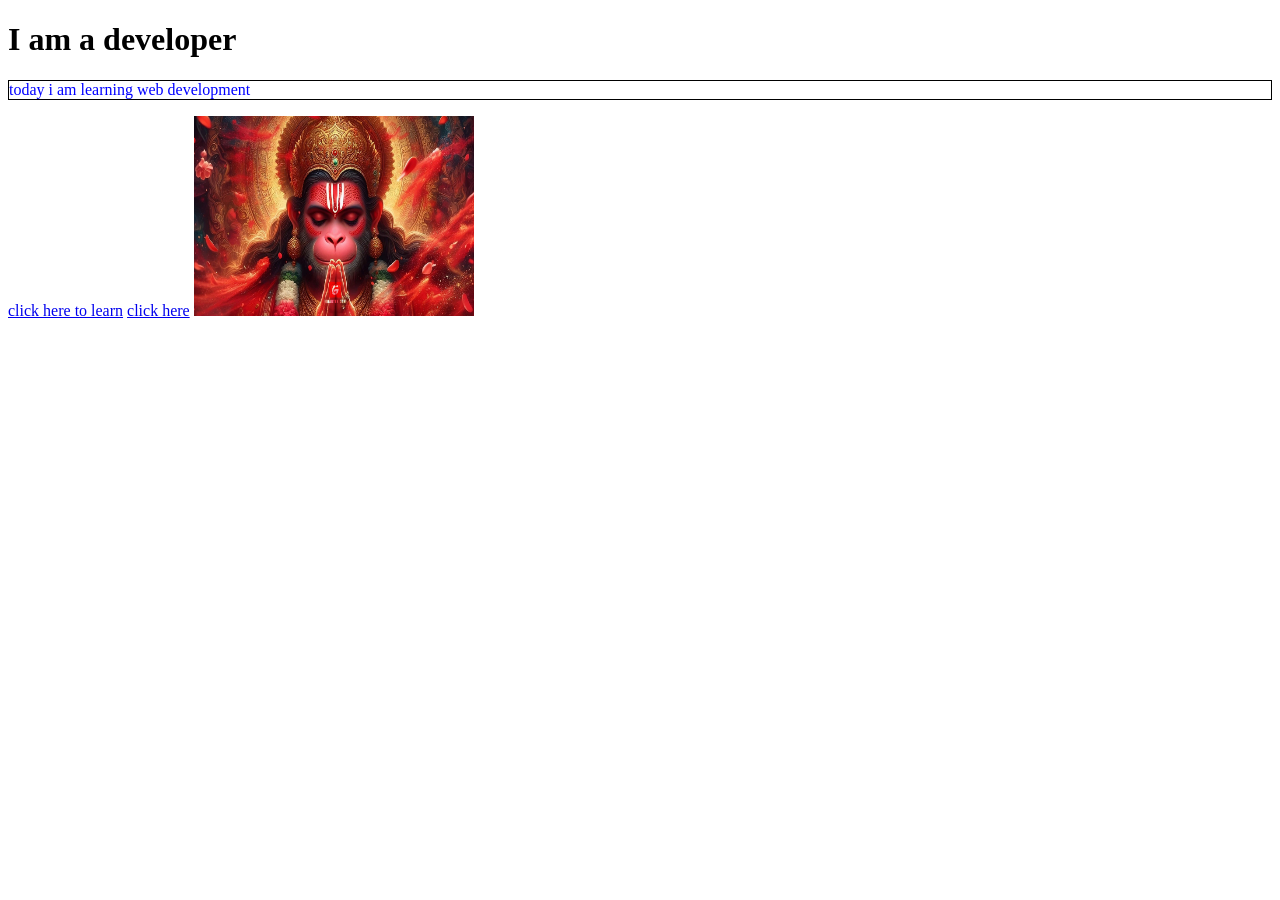
<file: HTML/index.html>
<!DOCTYPE html>
<html lang="en">
<head>
    <meta charset="UTF-8">
    <meta name="viewport" content="width=device-width, initial-scale=1.0">
    <title>Sarthak chug</title>
    <link rel="shortcut icon" href="./image/hanuman ji.jpg" type="image/x-icon">
</head>
<body>
    <h1>I am a developer</h1>  
    <p style="color: blue;border: 1px solid black;">today i am learning web development </p>
    <a href="https://www.w3schools.com/" title="learn html" target="_self">click here to learn</a>
    <a href="https://acadmiac.com/" target="_self">click here</a>
    <img src="./image/hanuman ji.jpg" title="bajrangbali ji" width="280px" height="200px">
</body>
</html>
</file>
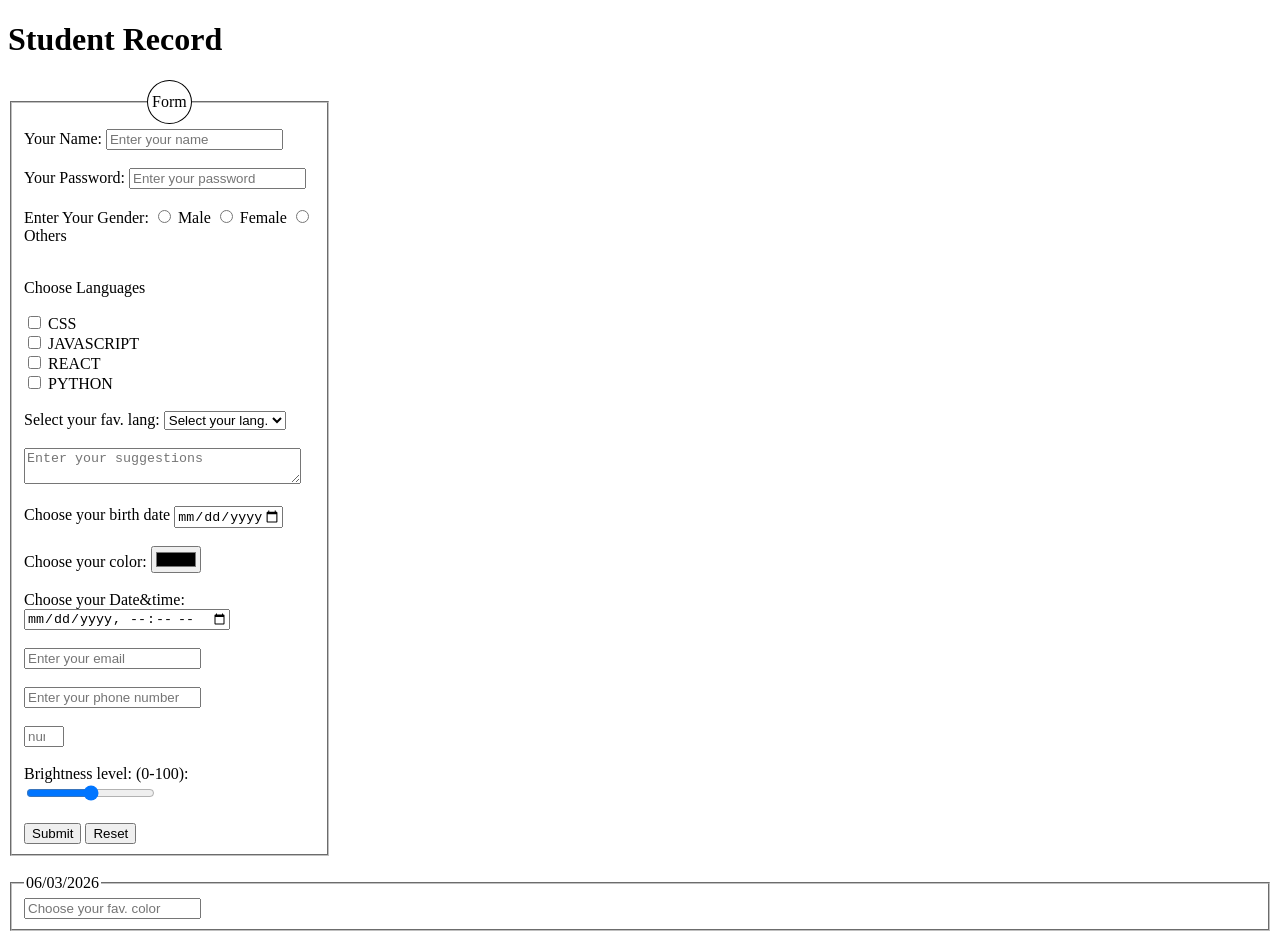
<file: htmlform/index.html>
<!DOCTYPE html>
<html lang="en">
<head>
    <meta charset="UTF-8">
    <meta name="viewport" content="width=h, initial-scale=1.0">
    <title>Document</title>
</head>
<body>
    <h1>Student Record</h1>

    <form action="" autocomplete="on" novalidate >

        <fieldset style="width: 23%;">

            <legend style="border:1px solid; border-radius: 50%; padding: 12px 4px; text-align: center;">Form</legend>

        <label for="name" >Your Name:</label>
        <input type="name" placeholder="Enter your name" id="name" name="name1"><br><br>

        <label for="password" >Your Password:</label>
        <input type="password" placeholder="Enter your password" id="password" name="name2"><br><br>

        <span>Enter Your Gender:</span>

        <input type="radio" id="male" name="gen">
        <label for="male">Male</label>

        <input type="radio"id="female" name="gen">
        <label for="female">Female</label>

        <input type="radio"id="others" name="gen">
        <label for="others">Others</label> <br> <br>
        
        <p>Choose Languages </p>

        <input type="checkbox" name="css" id="css">
        <label for="css">CSS</label> <br>

        <input type="checkbox" name="javascript" id="javascript">
        <label for="javascript">JAVASCRIPT</label> <br>

        <input type="checkbox" name="react" id="react">
        <label for="react">REACT</label> <br>

        <input type="checkbox" name="python" id="python">
        <label for="python">PYTHON</label> <br> <br>

        <label for="lang">Select your fav. lang:</label>
        <select name="Languages" id="lang">
            <option value="" disabled selected>Select your  lang.</option>
            <option value="HTML">HTML</option>
            <option value="CSS">CSS</option>
            <option value="JS">JS</option>
            <option value="REACT">REACT</option>
            <option value="PYTHON">PYTHON</option>
        </select><br><br>

        <textarea name="ytDesc" id="" rows="2" cols="32" placeholder="Enter your suggestions"></textarea> <br> <br>
                                                  <!-- form -type  extra attributes -->
        <label for="">Choose your birth date</label>
        <input type="date" name="" id="" min="2000-01-01" max="2010-12-31"> <br> <br>

        <label for="col">Choose your color:</label>
        <input type="color" id="col" name="usercolor"> <br> <br>

        <label for=""> Choose your Date&time:</label>
        <input type="datetime-local" name="" id=""> <br> <br>

        <input type="email" placeholder="Enter your email"> <br> <br>
        <input type="tel" placeholder="Enter your phone number"> <br> <br>
        <input type="number" placeholder="number" min="0" max="5"> <br> <br>
        <label for="">Brightness level: (0-100):</label>
        <input type="range" min="0" max="100"> <br> <br>

        <!-- <input type="button" value="SUMBIT" name="sumbit" id=""> -->
         <input type="submit">
        <input type="reset">

        </fieldset><br>

        <fieldset>
            <legend>06/03/2026</legend>

                <input list="colors" placeholder="Choose your fav. color">
                <datalist id="colors">
                    <option value="red"></option>
                    <option value="green"></option>
                    <option value="blue"></option>
                </datalist>
        </fieldset>

     </form>
    
</body>
</html>
</file>
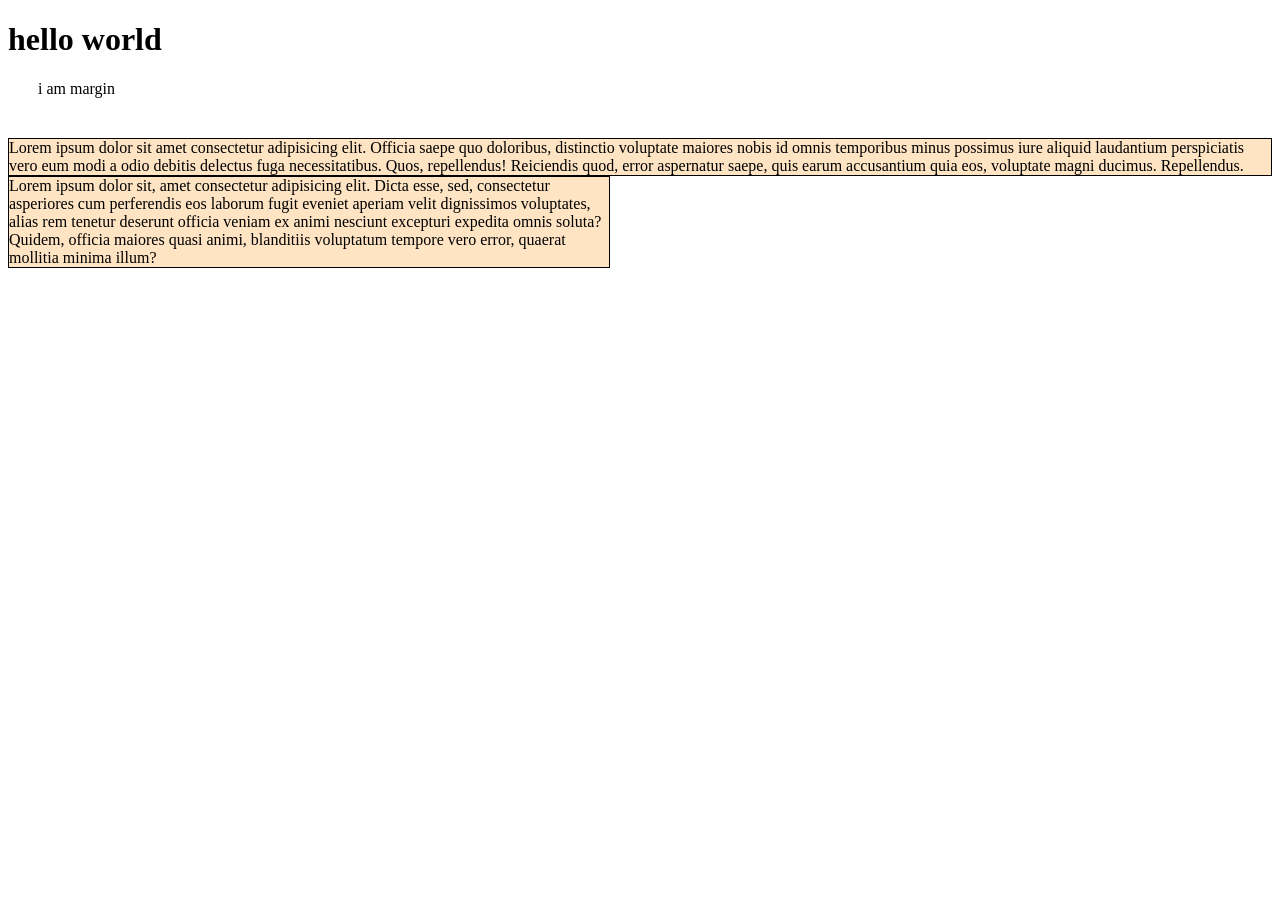
<file: CSS/class 001/index.html>
<!doctype html>
<html lang="en">
  <head>
    <meta charset="UTF-8" />
    <meta name="viewport" content="width=device-width, initial-scale=1.0" />
    <title>min-max-width concept</title>
    <style>
      .firstdiv {
        min-width: 500px;
        border: 1px solid;
        background-color: bisque;
      }
      .seconddiv {
        max-width: 600px;
        border: 1px solid;
        background-color: bisque;
      }
      .margin{
        margin: 20px 30px 40px;
      }
      .colorconcept{
        color: rgb(0-255, 0-255, 0-255);
        color: rgb(139, 126, 26);
      }

      
    </style>
  </head>
  <body>
    <h1 class="clrconcept">hello world</h1>

    <div class="margin">
        i am margin
    </div>
    <div class="firstdiv">
      Lorem ipsum dolor sit amet consectetur adipisicing elit. Officia saepe quo
      doloribus, distinctio voluptate maiores nobis id omnis temporibus minus
      possimus iure aliquid laudantium perspiciatis vero eum modi a odio debitis
      delectus fuga necessitatibus. Quos, repellendus! Reiciendis quod, error
      aspernatur saepe, quis earum accusantium quia eos, voluptate magni
      ducimus. Repellendus.
    </div>
    <div class="seconddiv">
      Lorem ipsum dolor sit, amet consectetur adipisicing elit. Dicta esse, sed,
      consectetur asperiores cum perferendis eos laborum fugit eveniet aperiam
      velit dignissimos voluptates, alias rem tenetur deserunt officia veniam ex
      animi nesciunt excepturi expedita omnis soluta? Quidem, officia maiores
      quasi animi, blanditiis voluptatum tempore vero error, quaerat mollitia
      minima illum?
    </div>
  </body>
</html>
                                     <!-- browse  will read last one first -->
<!-- <!DOCTYPE html>
<html lang="en">
<head>
    <meta charset="UTF-8">
    <meta name="viewport" content="width=device-width, initial-scale=1.0">
    <title>Document</title>
    <style>
        h1{
            color: blue;
        }
    </style>
        <link rel="stylesheet" href="./style.css">
</head>
<body>
    <h1 >hello world</h1>
    
</body>
</html> -->

                                              <!-- interview question -->
<!-- <!DOCTYPE html>
<html lang="en">
<head>
    <meta charset="UTF-8">
    <meta name="viewport" content="width=device-width, initial-scale=1.0">
    <title>Document</title>
    <style>
        h1.test{
            color: red;
        }
    </style>
</head>
<body>
    <h1  class="test">hello world</h1>
    <span class="test">sarthak</span>
</body>
</html> -->
</file>
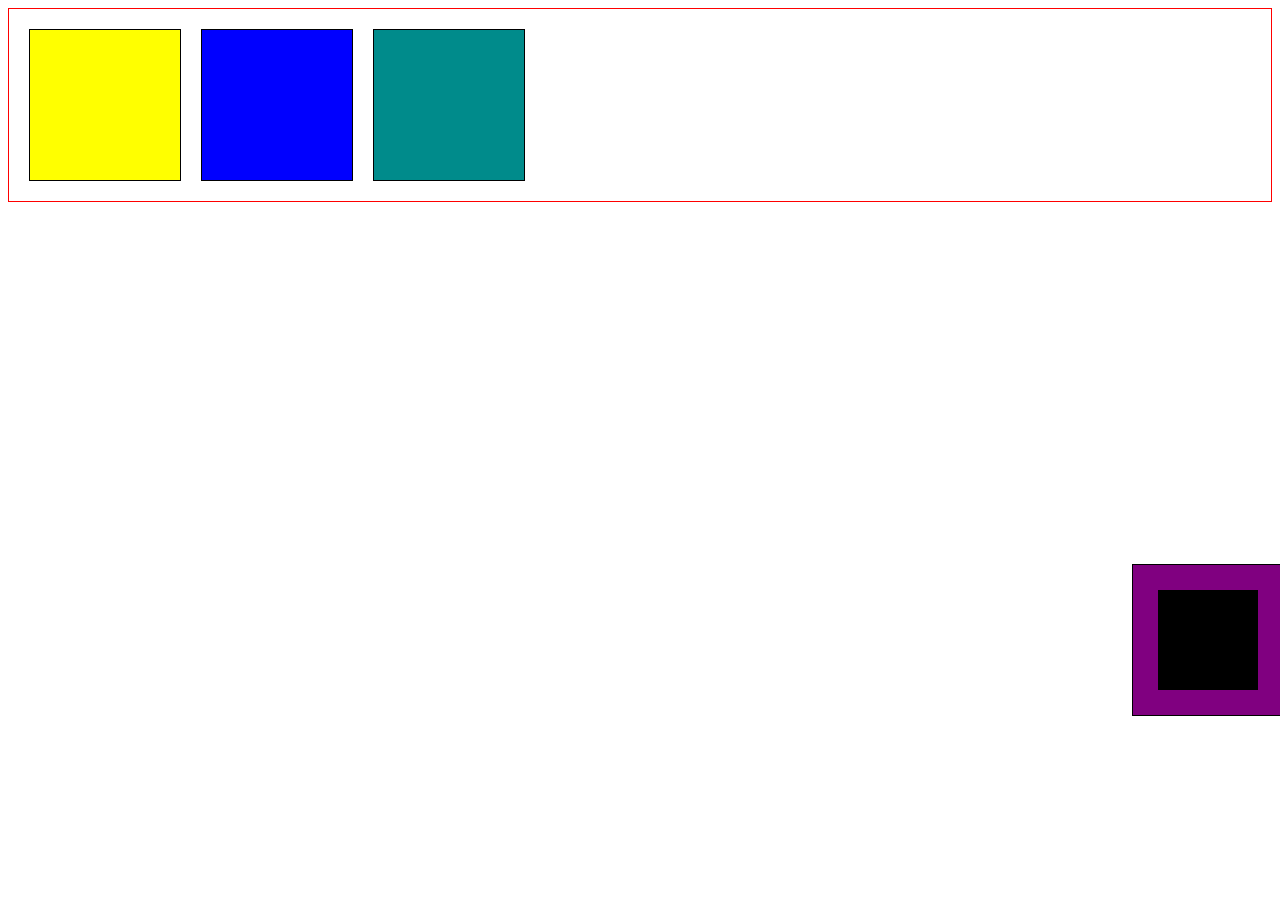
<file: CSS/class 003/index.html>
<!DOCTYPE html>
<html lang="en">
<head>
    <meta charset="UTF-8">
    <meta name="viewport" content="width=device-width, initial-scale=1.0">
    <title>position concept</title>
    <style>
        .maindiv{
            display: flex;
            gap: 20px;
            border: 1px solid red;
            padding: 20px;
            position: relative;
        }
                     /* ye bhi kar sakte hai multiple classes ka sth
        .div1 , .div2 , .div3 , .div4 {
             width: 150px;
             height: 150px;
             border: 1px solid;
        } */
        .basiccss{
            width: 150px;
            height: 150px;
        }
        .border{
            border: 1px solid;
        }
        .div1{
            background-color: yellow;
        }
        .div2{
           background-color: blue;
        }
        .div3{
           background-color: purple;
           display: flex;
           justify-content: center;
           align-items: center;
           position: absolute;
           left: 89%;
           top: 289%;
        }
        .div4{
            background-color: darkcyan;
        }
        .innerdiv3{
            width: 100px;
            height: 100px;
            background-color: black;

        }
    </style>
</head>
<body>
                    <!-- position:static(default)
                    position:relative (position nbi xhodta)                # properties:- top,bottom,left,right
                    position:fixed(position xhodta ha or vahiu fixed)
                    position:sticky(scroll ka sath move phr sticky)
                    position:absolute( ye to apne parent ka sath kaam karaga -relative k sth) -->

    <div class="maindiv">
        <div class="div1 basiccss border"></div>
        <div class="div2 basiccss border"></div>
        <div class="div3 basiccss border">
            <div class="innerdiv3"></div>
        </div>
        <div class="div4 basiccss border"></div>
    </div>
</body>
</html>
</file>
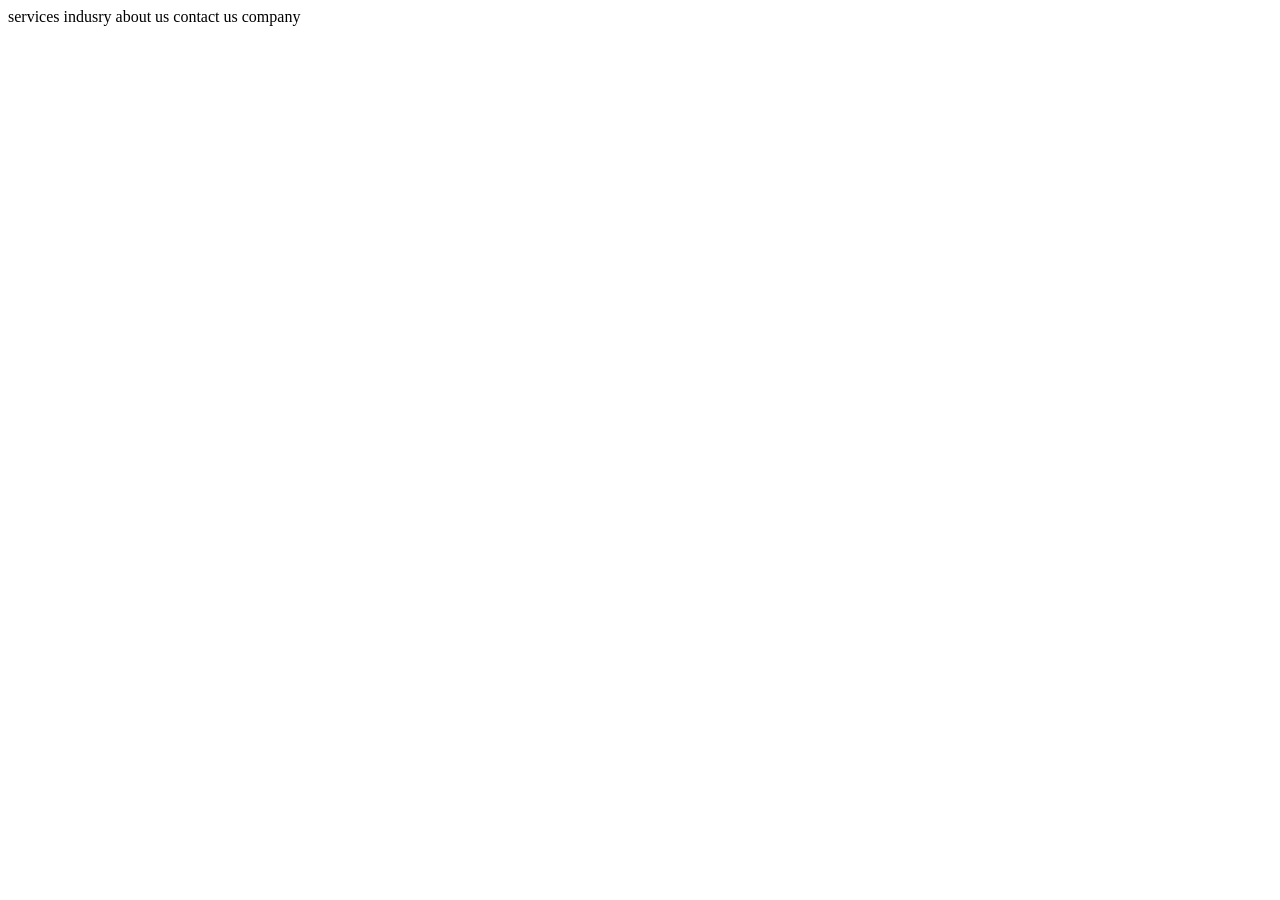
<file: CSS/class 004/index.html>
<!DOCTYPE html>
<html lang="en">
<head>
    <meta charset="UTF-8">
    <meta name="viewport" content="width=device-width, initial-scale=1.0">
    <title>Drop down list</title>
</head>
<body>
    <div class="maindiv">
        <div class="header"></div>
        <span>services</span>
        <span>indusry</span>
        <span>about us</span>
        <span>contact us</span>
        <span class="parent span">company</span>
    </div>
</body>
</html>
</file>
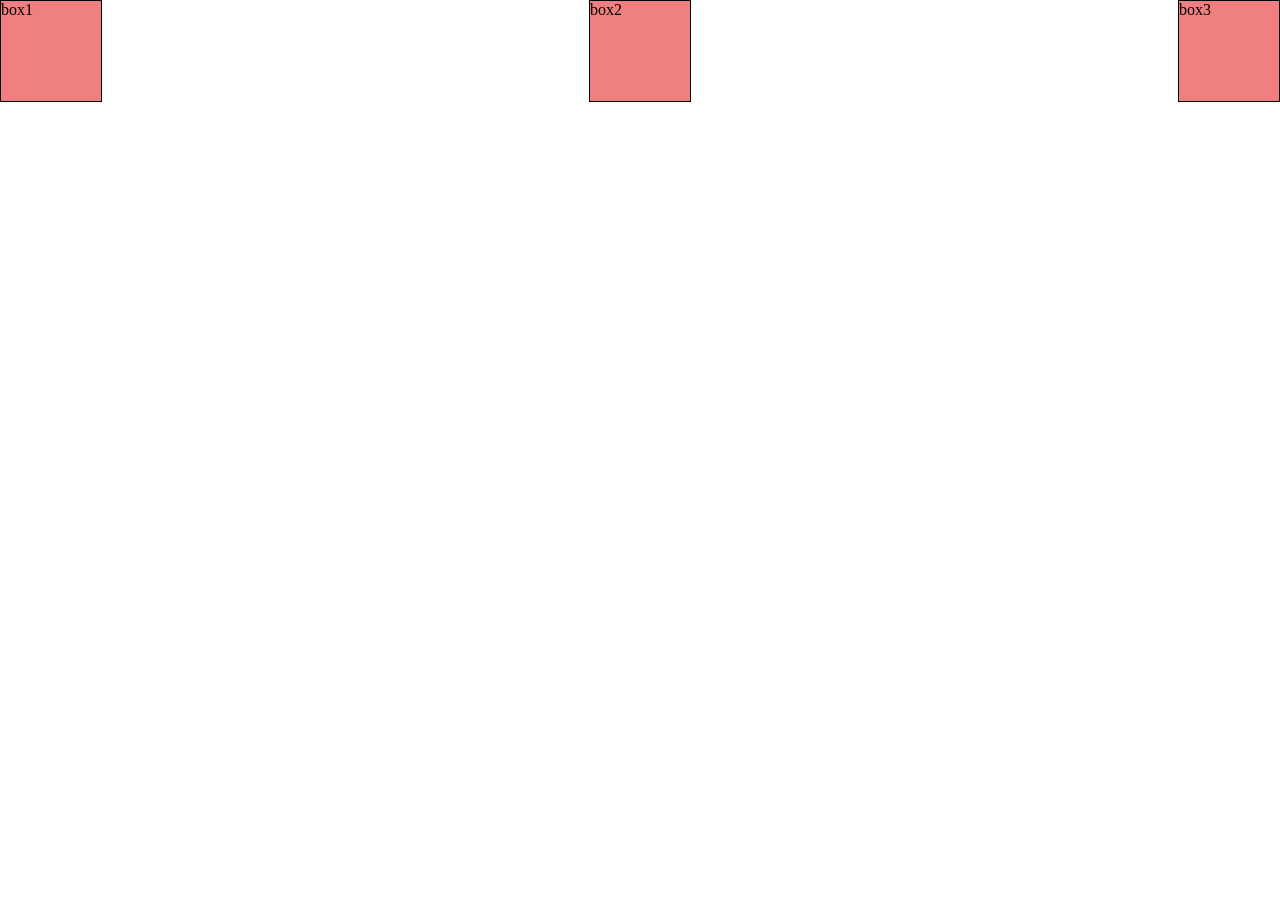
<file: HTML/flexconcept basic/index.html>
<!doctype html>
<html lang="en">
  <head>
    <meta charset="UTF-8" />
    <meta name="viewport" content="width=device-width, initial-scale=1.0" />
    <title>Document</title>
    <link rel="stylesheet" href="./style.css" />
  </head>
  <body>
    <div class="maindiv">
      <div class="div1 basicCss border">box1</div>
      <div class="div2 basicCss border">box2</div>
      <div class="div3 basicCss border">box3</div>
    </div>
  </body>
</html>
</file>
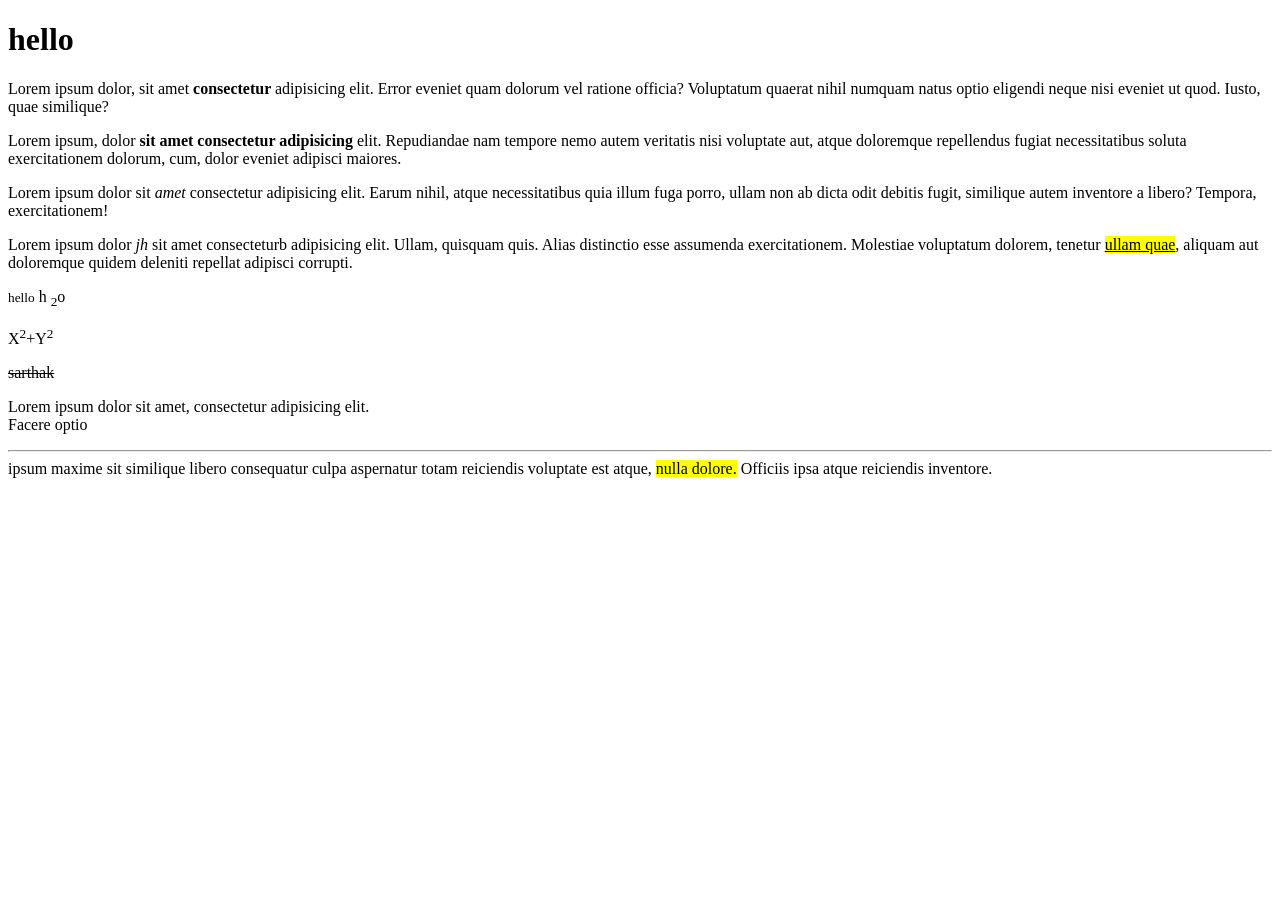
<file: HTML/format/index.html>
<!doctype html>
<html lang="en">
  <head>
    <meta charset="UTF-8" />
    <meta name="viewport" content="width=p, initial-scale=1.0" />
    <title>formatting</title>
  </head>
  <body>
    <h1>hello</h1>
    <p>
      Lorem ipsum dolor, sit amet <b>consectetur </b> adipisicing elit. Error
      eveniet quam dolorum vel ratione officia? Voluptatum quaerat nihil numquam
      natus optio eligendi neque nisi eveniet ut quod. Iusto, quae similique?
    </p>
    <p>
      Lorem ipsum, dolor
      <strong>sit amet consectetur adipisicing </strong> elit. Repudiandae nam
      tempore nemo autem veritatis nisi voluptate aut, atque doloremque
      repellendus fugiat necessitatibus soluta exercitationem dolorum, cum,
      dolor eveniet adipisci maiores.
    </p>
    <p>
      Lorem ipsum dolor sit <i>amet</i> consectetur adipisicing elit. Earum nihil,
      atque necessitatibus quia illum fuga porro, ullam non ab dicta odit
      debitis fugit, similique autem inventore a libero? Tempora,
      exercitationem!
    </p>
    <p>
      Lorem ipsum dolor <em>jh</em> sit amet consecteturb adipisicing elit.
      Ullam, quisquam quis. Alias distinctio esse assumenda exercitationem.
      Molestiae voluptatum dolorem, tenetur <mark><ins>ullam quae</ins></mark>, aliquam aut doloremque
      quidem deleniti repellat adipisci corrupti.
    </p>
    <small>hello</small>
    h <sub>2</sub>o
    <p>X<sup>2</sup>+Y<sup>2</sup></p>
    <del>sarthak</del>
    <p> 
      Lorem ipsum dolor sit amet, consectetur adipisicing elit. <br>Facere
      optio  <hr>ipsum maxime sit similique libero consequatur culpa aspernatur totam
      reiciendis voluptate est atque, <span style="background-color: yellow">nulla dolore.</span>  Officiis ipsa atque
      reiciendis inventore.
    </p>
  </body>
</html>
</file>
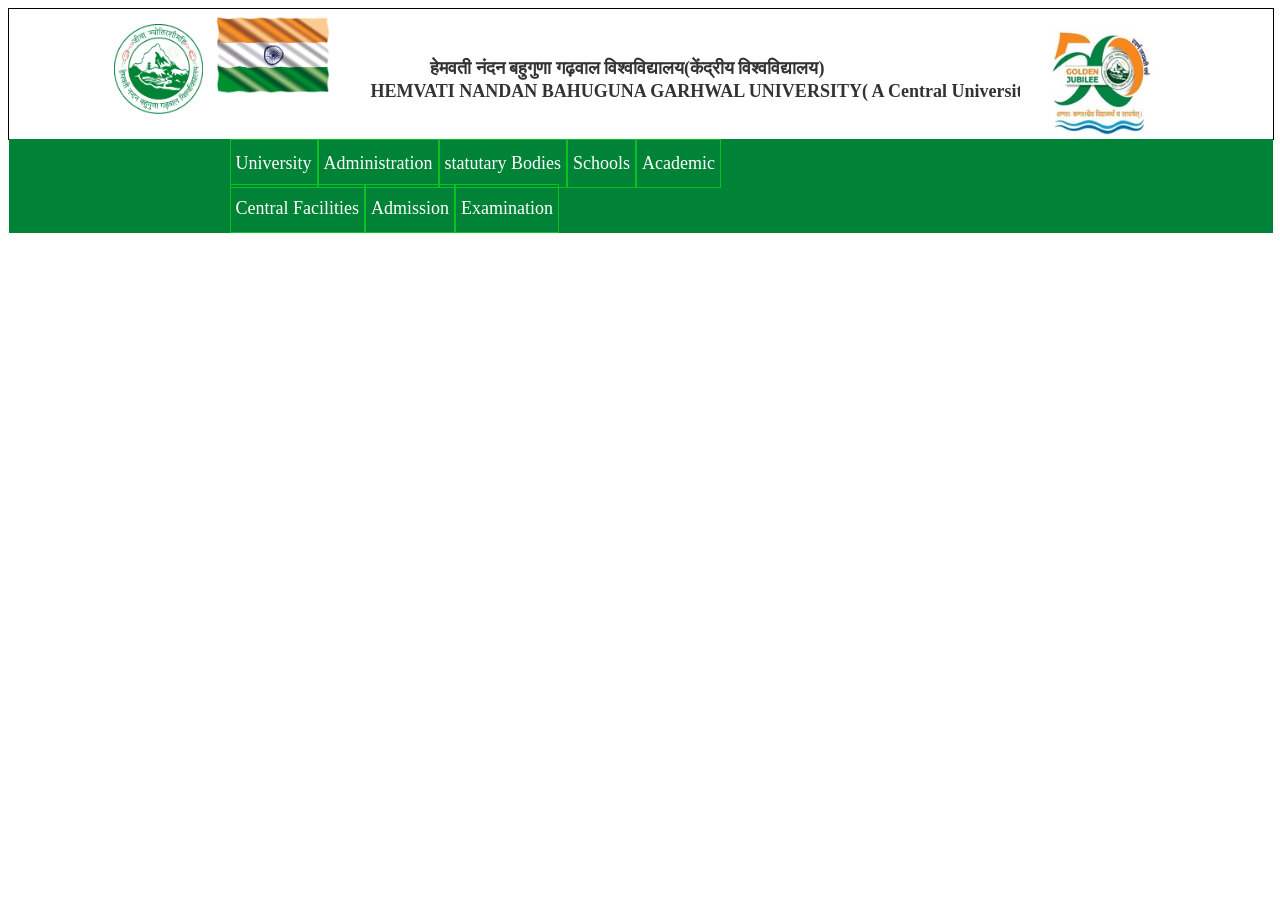
<file: HTML/hnb navbar/index.html>
<!doctype html>
<html lang="en">
  <head>
    <meta charset="UTF-8" />
    <meta name="viewport" content="width=device-width, initial-scale=1.0" />
    <title>nav bar</title>
    <style>
       
       .main-header{
            width: 100%;
            height:130px;
            border: 1px solid black;
        }

                                            /* image style section start from here  */
        .nav-logo-image{
            /* border: 1px solid red; */
            display: inline-block;
            width: 7%;
            position:relative;
            top: 15px;
            /* vertical-align: middle; */

        }

        .nav-flag-image{
            /* border: 1px solid blue; */
            display: inline-block;
            width: 132px;
            height: 88px;
        }

        .nav-50logo-image{
            /* border: 1px solid gold; */
            display: inline-block;
            padding-left:80%;
            position: relative;
            bottom:175px;
            /* left:80% ; */
        }
        
                                           /* nav content style section start from here */

        .empty{
            display: inline-block;
            width: 8%;
        }

        .header-logo-text>h1>strong{
            /* border: 1px solid hotpink; */
            display: inline-block;
            font-size: 18px;
            font-weight: 700;
            color: #333;
            margin: 0px;
            padding-left:250px;
            position: relative;
            bottom: 79px;
        }

        .header-logo-text>h2{
            /* border: 1px solid brown; */
            display: inline-block;
            font-size: 18px;
            font-weight:800;
            color:#333;
            margin: 0px;
            padding-left: 240px;
            position: relative;
            bottom: 102px;
        }

        .nav-content{
          /* border: 1px solid black; */
          background: #008336;
          position: relative;
          bottom:179px;
          display:inline-block;
          padding-right:662px;
        }

        .nav-content>ul{
          display: inline-block;
          position: relative;
          left: 30%;
          margin:2px;
        }

        
        .nav-content>ul>li{
          border: 1px solid rgb(8, 193, 35);
          list-style-type: none;
          display: inline-block;
          font-size: 18px;
          color:white;
          padding: 13px 5px;
          margin: -2px;
        }
    </style>
  </head>
  <body>
    
    <div class="main-header">


    <div class="empty"></div>


    <div class="nav-logo-image">
      <img src="./photos/HNBG-new-logo.png" alt="logo image" width="89px" height="90px" />
    </div>


    <div class="nav-flag-image">
      <img src="./photos/flag.png" alt="flag image" width="100%" height="100%"/>
    </div>


    <div class="header-logo-text">
      <h1>
        <strong>&nbsp; &nbsp; &nbsp; &nbsp; &nbsp; &nbsp; &nbsp; &nbsp; &nbsp; &nbsp;
          &nbsp; &nbsp; &nbsp; &nbsp; &nbsp; &nbsp; &nbsp; &nbsp; &nbsp; हेमवती
          नंदन बहुगुणा गढ़वाल विश्वविद्यालय(केंद्रीय विश्वविद्यालय)</strong>
      </h1>

      <h2>
        &nbsp; &nbsp; &nbsp; &nbsp; &nbsp; &nbsp; &nbsp; &nbsp; &nbsp; &nbsp;
        &nbsp; &nbsp; &nbsp; &nbsp;HEMVATI NANDAN BAHUGUNA GARHWAL UNIVERSITY( A
        Central University )
      </h2>
    </div>

    <div class="nav-50logo-image">
        <img src="./photos/logo_6.jpg" alt="vande matram" width="170px" height="110px">
    </div>
    <div class="nav-content">
        <ul>
            <li>University</li>
            <li>Administration</li>
            <li>statutary Bodies</li>
            <li>Schools</li>
            <li>Academic</li>
            <li>Central Facilities</li>
            <li>Admission</li>
            <li>Examination</li>
        </ul>
    </div>

    </div>
  </body>
</html>
</file>
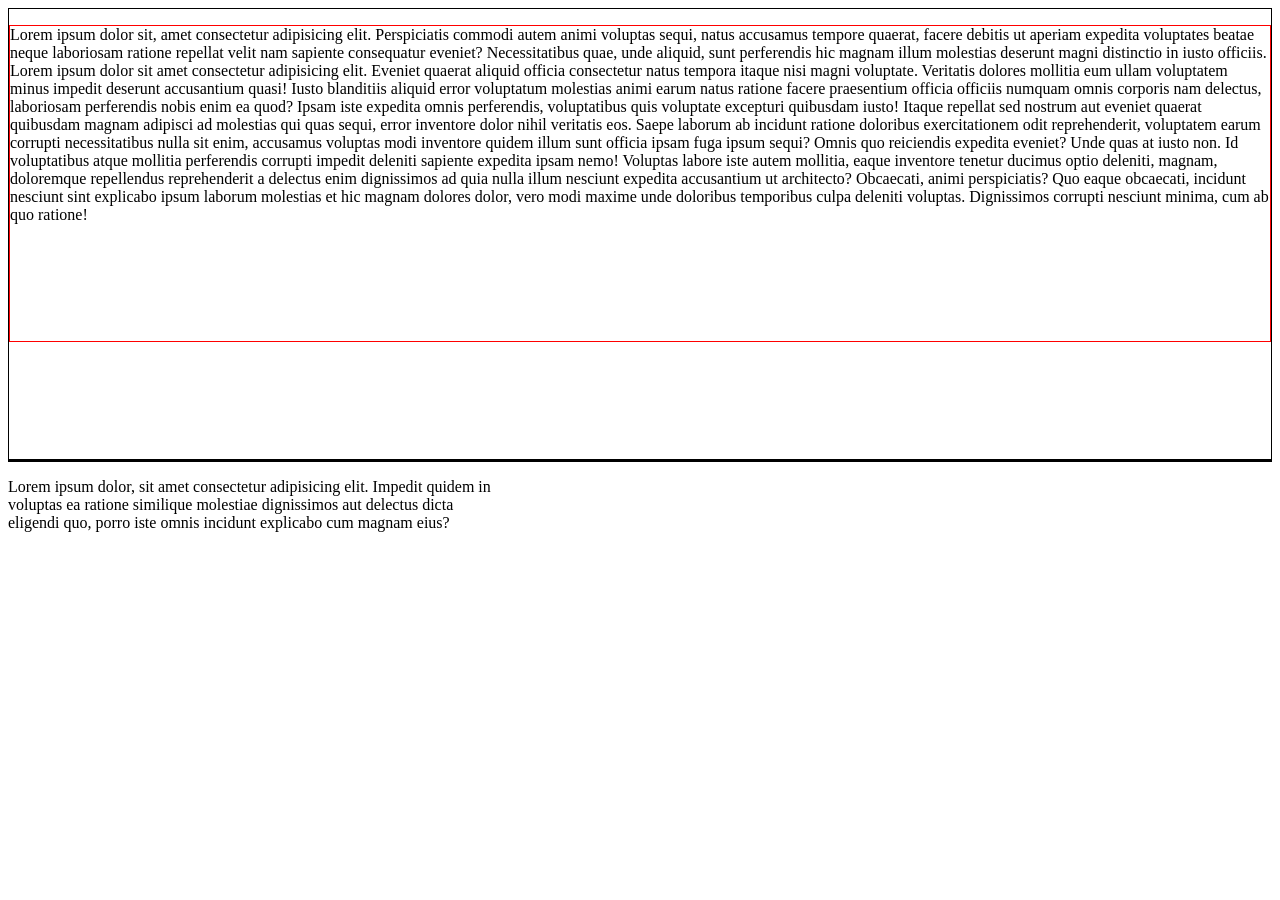
<file: HTML/html other concept/index.html>
<!doctype html>
<html lang="en">
  <head>
    <meta charset="UTF-8" />
    <meta name="viewport" content="width=device-width, initial-scale=1.0" />
    <title>height concept</title>
  </head>
  <body style="height: 50vh;">
    <div style="border: 1px solid black ;height: 100%;" >
      <p style="border: 1px solid red; height: 70%; ">
        Lorem ipsum dolor sit, amet consectetur adipisicing elit. Perspiciatis
        commodi autem animi voluptas sequi, natus accusamus tempore quaerat,
        facere debitis ut aperiam expedita voluptates beatae neque laboriosam
        ratione repellat velit nam sapiente consequatur eveniet? Necessitatibus
        quae, unde aliquid, sunt perferendis hic magnam illum molestias deserunt
        magni distinctio in iusto officiis. Lorem ipsum dolor sit amet
        consectetur adipisicing elit. Eveniet quaerat aliquid officia
        consectetur natus tempora itaque nisi magni voluptate. Veritatis dolores
        mollitia eum ullam voluptatem minus impedit deserunt accusantium quasi!
        Iusto blanditiis aliquid error voluptatum molestias animi earum natus
        ratione facere praesentium officia officiis numquam omnis corporis nam
        delectus, laboriosam perferendis nobis enim ea quod? Ipsam iste expedita
        omnis perferendis, voluptatibus quis voluptate excepturi quibusdam
        iusto! Itaque repellat sed nostrum aut eveniet quaerat quibusdam magnam
        adipisci ad molestias qui quas sequi, error inventore dolor nihil
        veritatis eos. Saepe laborum ab incidunt ratione doloribus
        exercitationem odit reprehenderit, voluptatem earum corrupti
        necessitatibus nulla sit enim, accusamus voluptas modi inventore quidem
        illum sunt officia ipsam fuga ipsum sequi? Omnis quo reiciendis expedita
        eveniet? Unde quas at iusto non. Id voluptatibus atque mollitia
        perferendis corrupti impedit deleniti sapiente expedita ipsam nemo!
        Voluptas labore iste autem mollitia, eaque inventore tenetur ducimus
        optio deleniti, magnam, doloremque repellendus reprehenderit a delectus
        enim dignissimos ad quia nulla illum nesciunt expedita accusantium ut
        architecto? Obcaecati, animi perspiciatis? Quo eaque obcaecati, incidunt
        nesciunt sint explicabo ipsum laborum molestias et hic magnam dolores
        dolor, vero modi maxime unde doloribus temporibus culpa deleniti
        voluptas. Dignissimos corrupti nesciunt minima, cum ab quo ratione!
      </p>
    </div>

    <div style="border: 1px solid black;"></div>
  </body>
</html>
<!doctype html>
<html lang="en">
  <head>
    <meta charset="UTF-8" />
    <meta name="viewport" content="width=device-width, initial-scale=1.0" />
    <title>width concept</title>
  </head>
  <body>
    <div style="border: 2px black; width: 500px" >
      <p>
        Lorem ipsum dolor, sit amet consectetur adipisicing elit. Impedit quidem
        in voluptas ea ratione similique molestiae dignissimos aut delectus
        dicta eligendi quo, porro iste omnis incidunt explicabo cum magnam eius?
      </p>
    </div>
  </body>
</html>
</file>
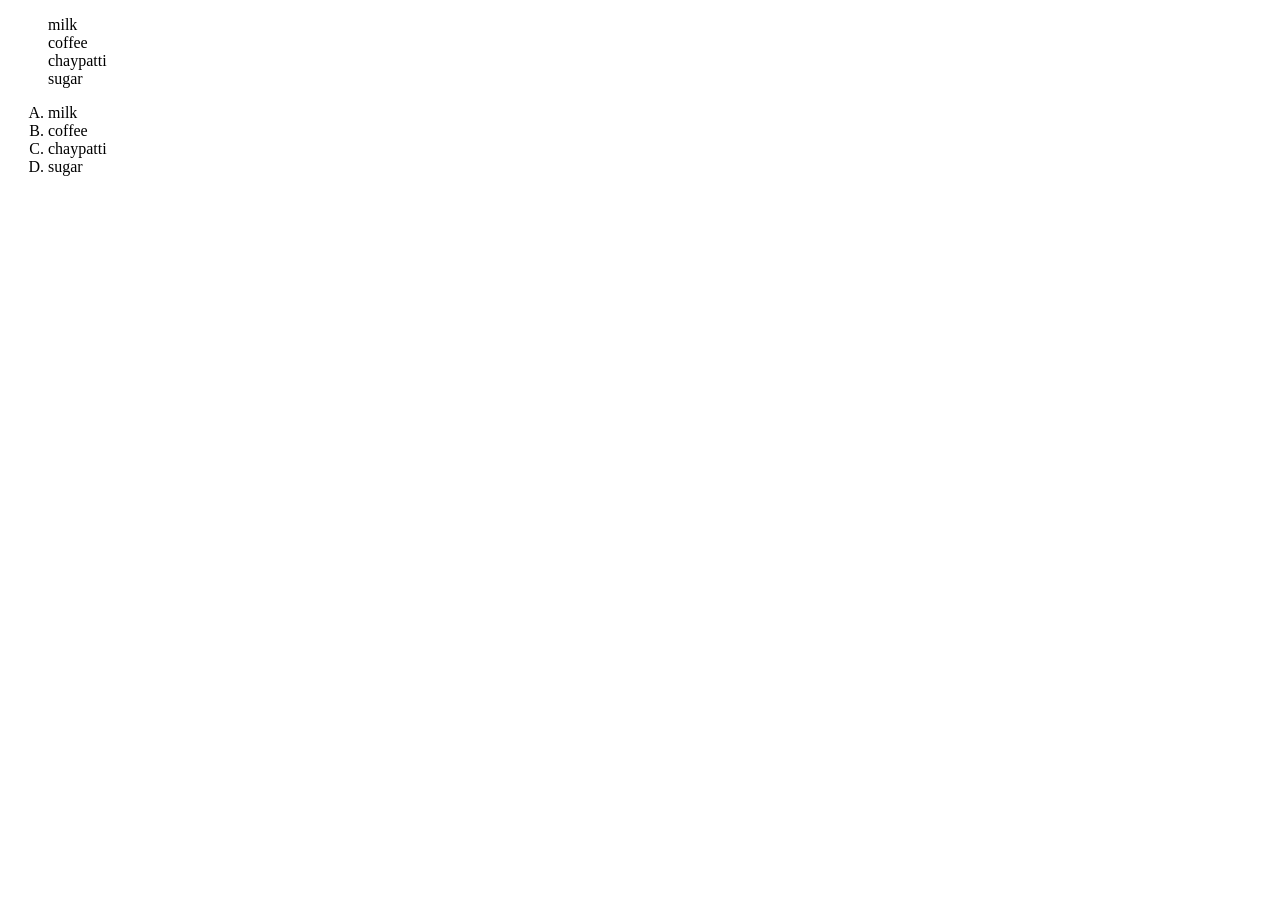
<file: HTML/list html/index.html>
<!DOCTYPE html>
<html lang="en">
<head>
    <meta charset="UTF-8">
    <meta name="viewport" content="width=device-width, initial-scale=1.0">
    <title>list in html</title>
</head>
<body>
                                                 <!-- unordered list -->
    <ul style="list-style-type: none;">
        <li>milk</li>
        <li>coffee</li>
        <li>chaypatti</li>
        <li>sugar</li>
    </ul>
                                                  <!-- ordered list -->
    <ol type="A">
        <li>milk</li>
        <li>coffee</li>
        <li>chaypatti</li>
        <li>sugar</li>
    </ol>
    
</body>
</html>
</file>
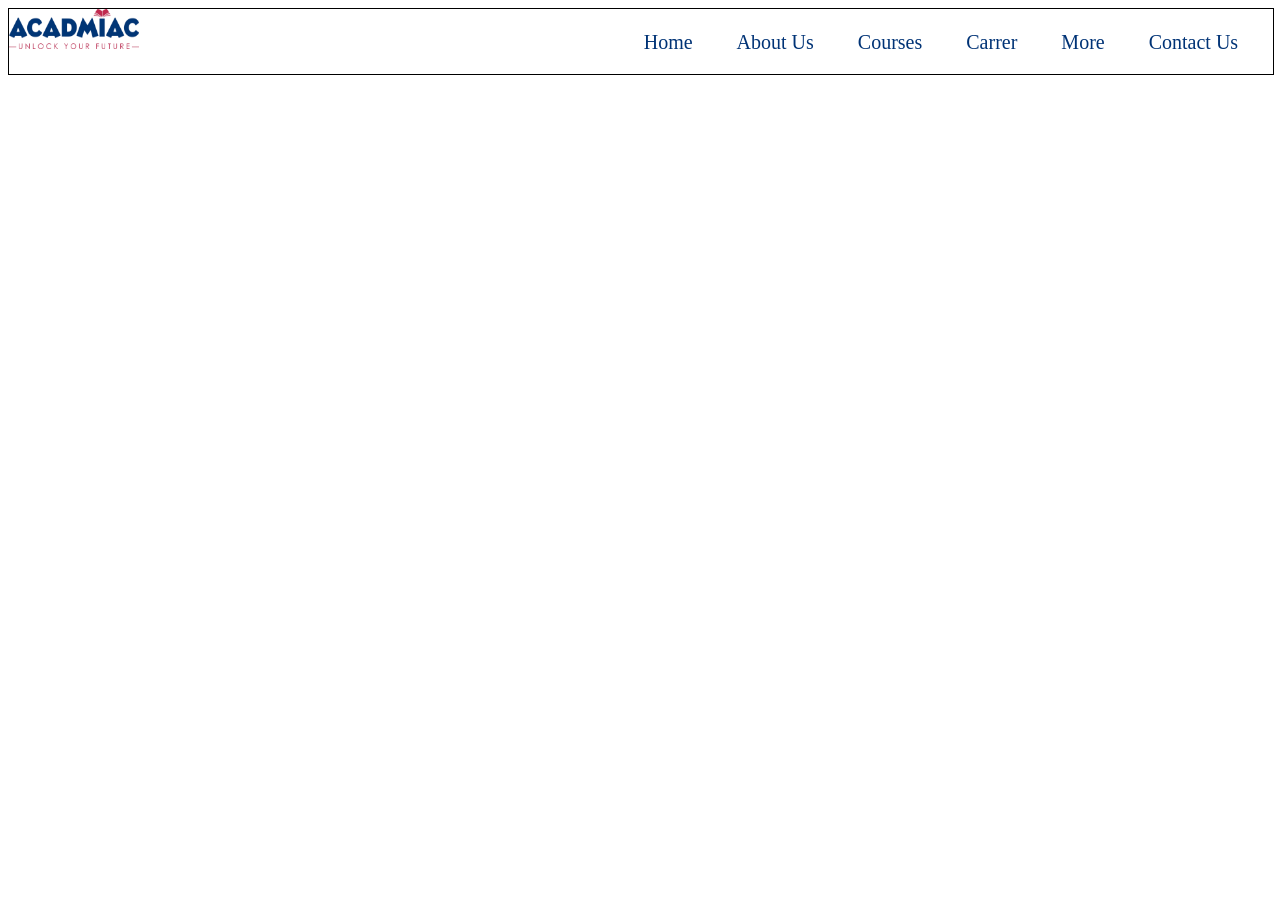
<file: HTML/navbar/index.html>
<!DOCTYPE html>
<html lang="en">
<head>
    <meta charset="UTF-8">
    <meta name="viewport" content="width=device-width, initial-scale=1.0">
    <title>navbar</title>
    <style>

        .header{
            width:100%;
            border: 1px solid black;

        }


                                           /* image style section start from here */
        .navImg{
            /* border: 1px solid red; */
            /* display: inline; never use this in your life */
            display: inline-block;
            width: 15%;
            /* position: relative;
            top: 10px;
            left: 10px; */

        }

        
                                        /* nav content style section start from here  */ 
        .navContent{
        /* border: 1px solid black; */
        /* display: inline; */
        display: inline-block;
      }

        .navContent>ul{
            list-style-type: none;
            display: inline-block;
            margin: 0px;
            padding: 0px;
      }

        .navContent>ul>li{
            display: inline-block;
            color: #003376;
            font-size: 20px;
            font-weight: 500;
            padding: 20px;
      }

        .midClass{
            display: inline-block;
            /* border: 1px solid red; */
            width: 33%;
      }

    </style>
</head>
<body>
    <div class="header">
      
      <div class="navImg">
           <img src="./photos/logo.png" alt="logo image" width="130px" height="40px">
      </div>

      <div class="midClass"></div>


      <div class="navContent">
        <ul>
            <li>Home</li>
            <li>About Us</li>
            <li>Courses</li>
            <li>Carrer</li>
            <li>More</li>
            <li>Contact Us</li>
        </ul>
      </div>

    </div>
</body>
</html>
</file>
<file: CSS/class 001/style.css>
h1{
    color: green;
}
*{                  /* this is a universal selector*/
    margin: 0;
    padding: 0;
    box-sizing: border-box;
}
                        /* height % concept */
html{
    height: 100%;
}
body{
    border: 1px solid;
    height: 100%;
}
</file>
<file: HTML/flexconcept basic/style.css>
body {
        height: 100vh;
        width: 100vw;
        margin: 0px;
        padding: 0px;
    }
    
    .basicCss {
        width: 100px;
        height: 100px;
        background-color: lightcoral;
    }

    .border {
        border: 1px solid;
    }

      /* this is bad .div1 {
        display: inline-block;
      } */

    .maindiv{
        /* padding */
        display: flex;
        justify-content: space-between;
    }
</file>
